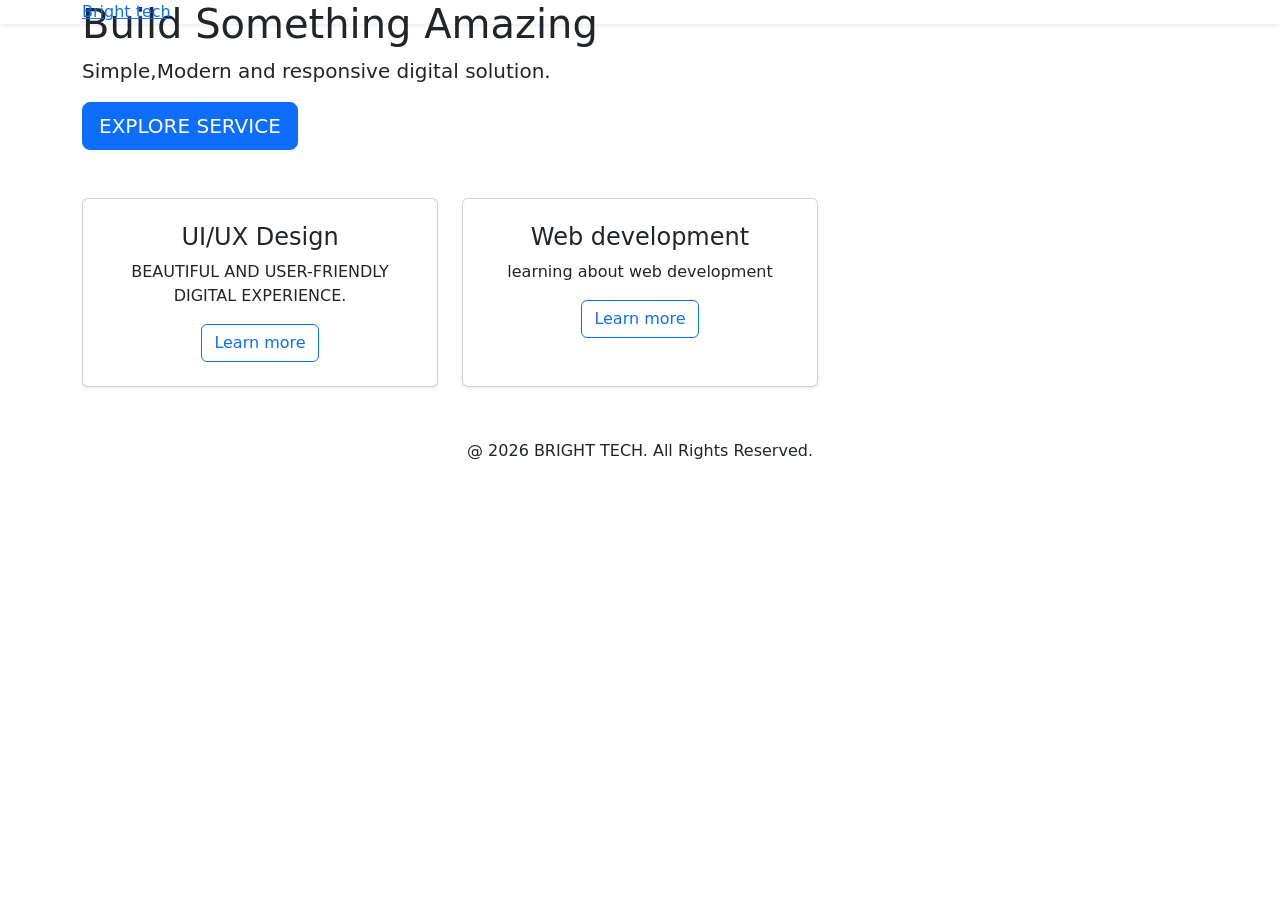
<file: index.html>
<!DOCTYPE html>
<html lang="en">
    <head>
        <meta charset="UTF-8">
        <meta name="viewport" content="width= device-width,initial-scale=1.0">
    </title class="bright tech"></title>
    <!--BOOTSRAP CDN-->
    <link href="https://cdn.jsdelivr.net/npm/bootstrap@5.3.3/dist/css/bootstrap.min.css"
    rel="stylesheet">
    
    <body>
        <!--===============NAVBAR=================-->
        <nav class="navbar-expand-lgbg-white shadow-sm fixed-top">
            <div class="container">
             <a class="navbar-brandfw-bold text-primary" href="#">Bright tech</a>  
                </div>
        </nav>

        <!--Hero section-->
        <section class="hero text-centerpy-5">
            <div class="container">
                <h1 class="display-3fw-bold">Build Something Amazing</h1>
                <p class="lead">Simple,Modern and responsive digital solution.</p>
                <a href="#services" class="btn btn-primary btn-lg">EXPLORE SERVICE</a>
            </div>
        </section>
        <!--SERVICES-->
<section id="services" class="container py-5">
    <div class="row g-4">
        <!--Card 1--> 

<div class="col-md-4">
    <div class="card h-100 shadow-sm p-2">
        <div class="card-body text-center">
            <h4 class="uiux-title">UI/UX Design</h4>
            <p>BEAUTIFUL AND USER-FRIENDLY DIGITAL EXPERIENCE.</p>
            <a href="#" class="btn btn-outline-primary">Learn more</a>
        </div>
        </div>
</div>
<!--Card 2-->
        <div class="col-md-4">
    <div class="card h-100 shadow-sm p-2">
        <div class="card-body text-center">
            <h4>Web development</h4>
            <p>learning about web development</p>
            <a href="#" class="btn btn-outline-primary">Learn more</a>
        </div>
    </div>
</div>
        </Section>
        <!--Footer-->
        <footer class="footer text-center py-1">
            <p class="mb-0">@ 2026 BRIGHT TECH. All Rights Reserved.</p>

        </footer>
        </body>
</html>
</file>
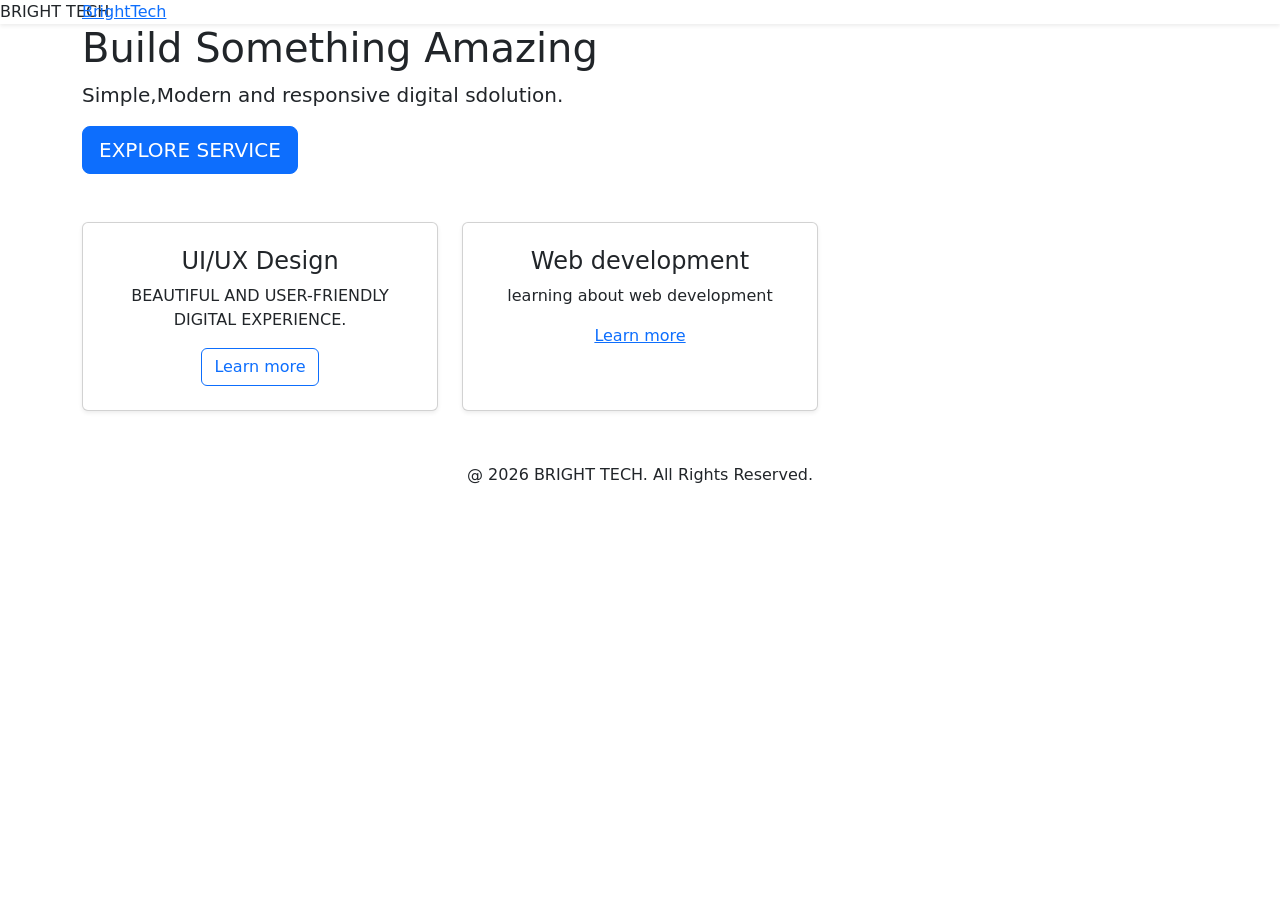
<file: project.html>
<!DOCTYPE html>
<html lang="en">
    <head>
        <meta charset="UTF-8">
        <meta name="viewport" content="width= device-width,initial-scale=1.0">
    </title class="bright tech">BRIGHT TECH</title>
    <!--BOOTSRAP CDN-->
    <link href="https://cdn.jsdelivr.net/npm/bootstrap@5.3.3/dist/css/bootstrap.min.css"
    rel="stylesheet">
    
    <body>
        <!--===============NAVBAR=================-->
        <nav class="navbar-expand-lgbg-white shadow-sm fixed-top">
            <div class="container">
             <a class="navbar-brandfw-bold text-primary" href="#"> BrightTech</a>  
                </div>
        </nav>

        <!--Hero section-->
        <section class="hero text-centerpy-5">
            <div class="container">
                <h1 class="display-3fw-bold">Build Something Amazing</h1>
                <p class="lead">Simple,Modern and responsive digital sdolution.</p>
                <a href="#services" class="btn btn-primary btn-lg">EXPLORE SERVICE</a>
            </div>
        </section>
        <!--SERVICES-->
<section id="services" class="container py-5">
    <div class="row g-4">
        <!--Card 1--> 

<div class="col-md-4">
    <div class="card h-100 shadow-sm p-2">
        <div class="card-body text-center">
            <h4 class="uiux-title">UI/UX Design</h4>
            <p>BEAUTIFUL AND USER-FRIENDLY DIGITAL EXPERIENCE.</p>
            <a href="#" class="btn btn-outline-primary">Learn more</a>
        </div>
        </div>
</div>
<!--Card 2-->
        <div class="col-md-4">
    <div class="card h-100 shadow-sm p-2">
        <div class="card-body text-center">
            <h4>Web development</h4>
            <p>learning about web development</p>
            <a href="#" classs="btn btn-outline-primary">Learn more</a>
        </div>
    </div>
</div>
        </Section>
        <!--Footer-->
        <footer class="footer text-center py-1">
            <p class="mb-0">@ 2026 BRIGHT TECH. All Rights Reserved.</p>

        </footer>
        </body>
</html>
</file>
